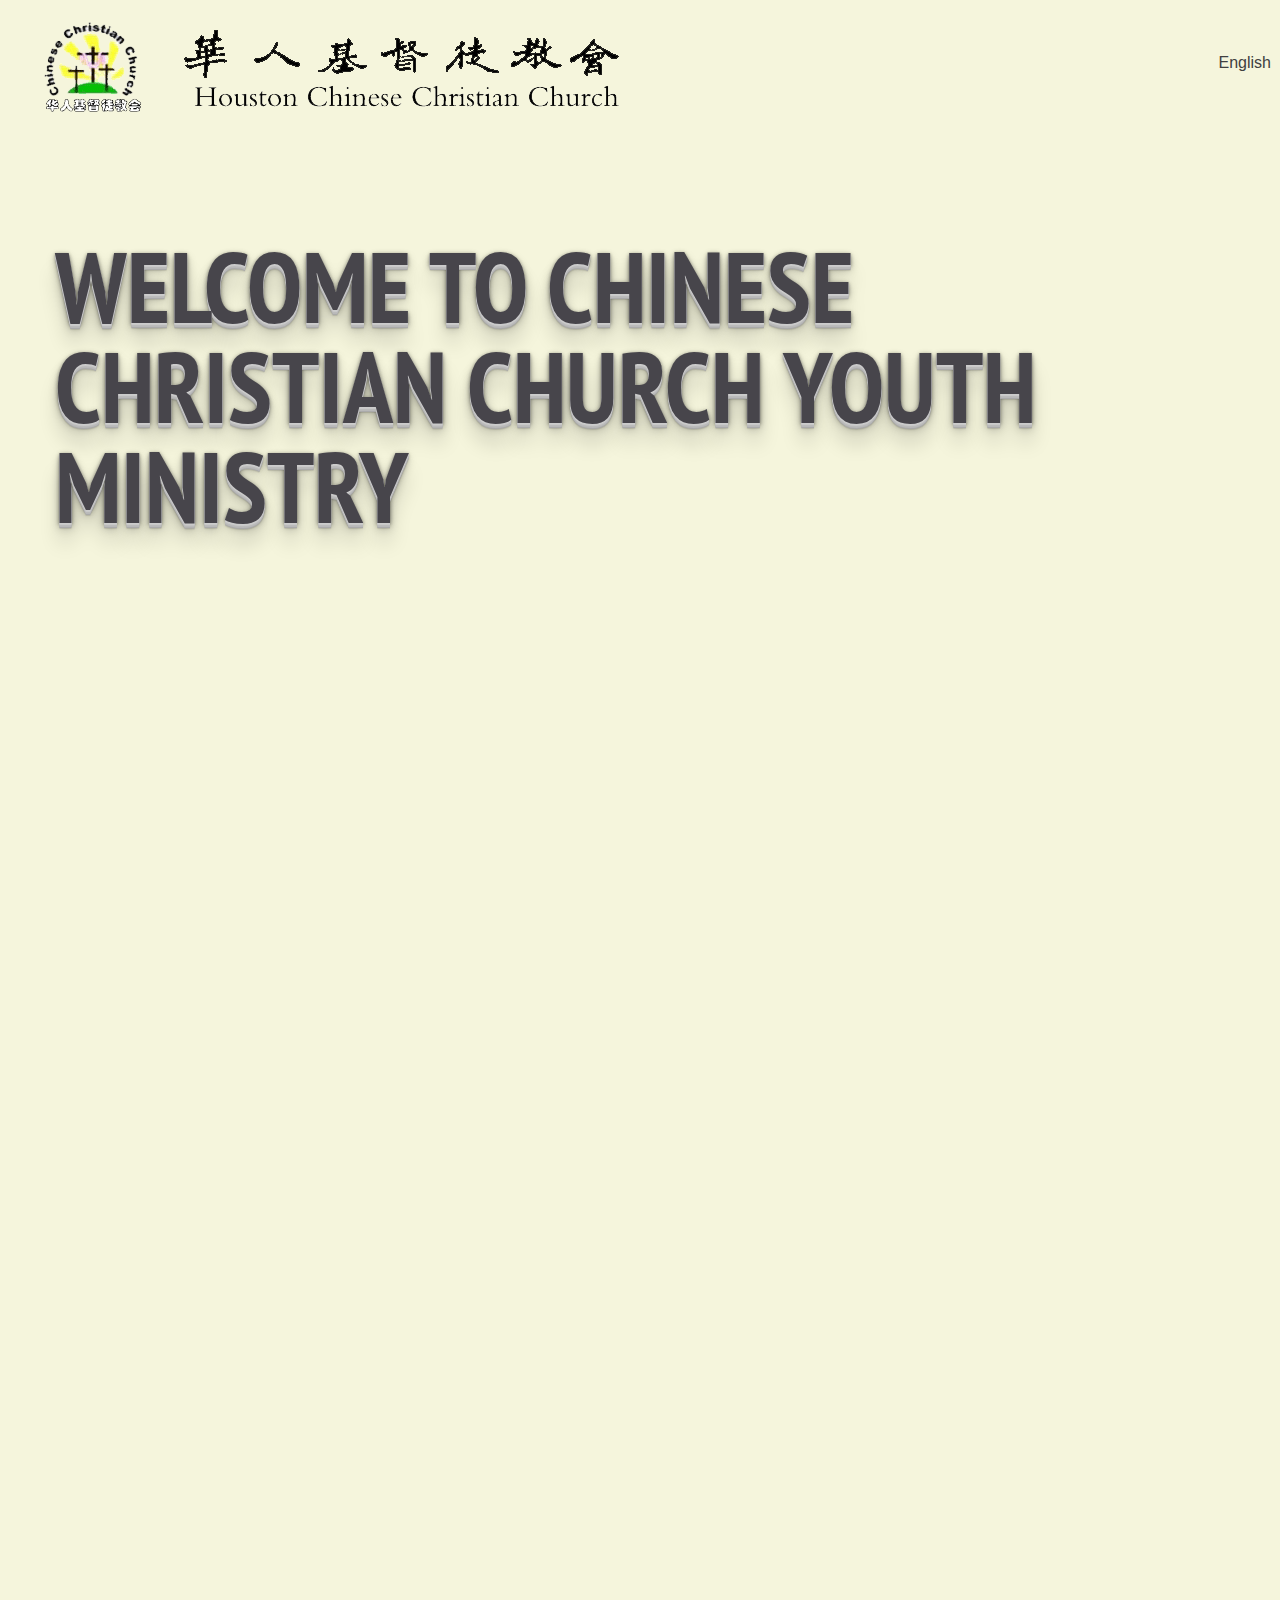
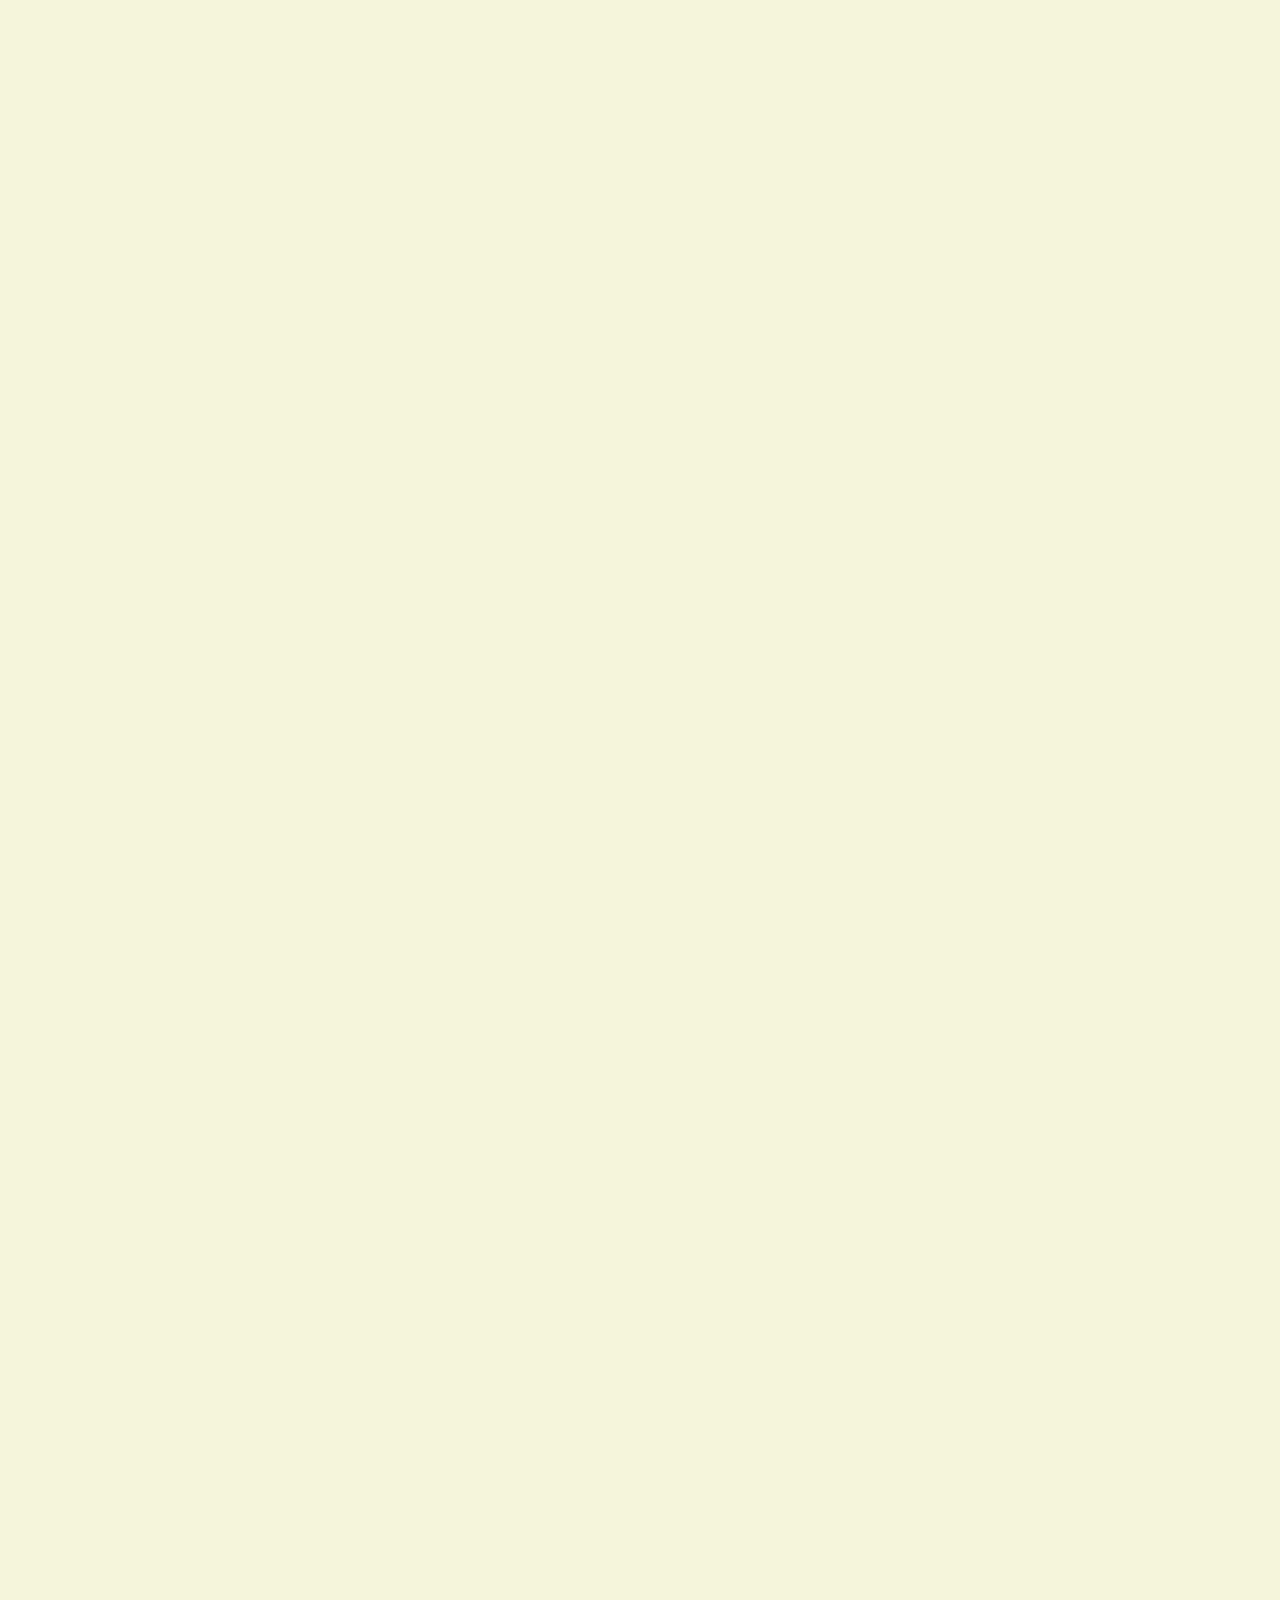
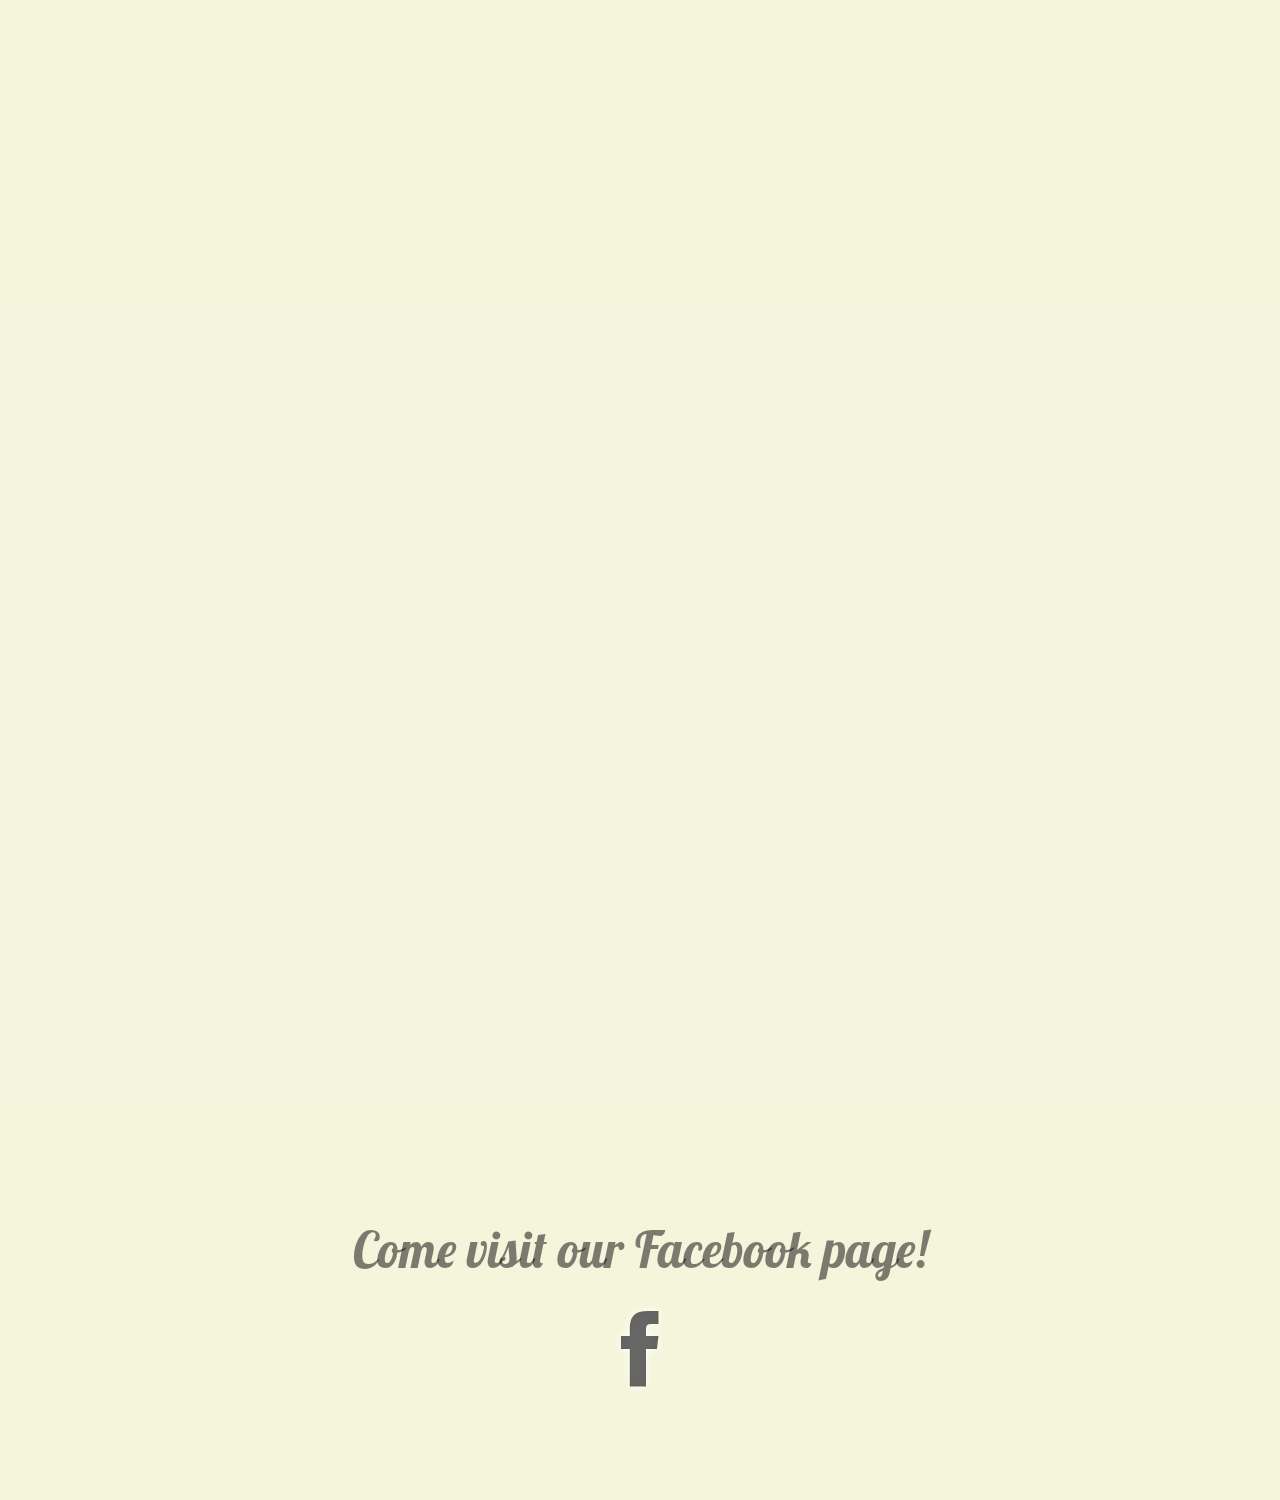
<file: index.html>
<!doctype html><html><head>  <meta charset="utf-8">  <meta name="keywords" content="">  <meta name="description" content="">  <meta name="viewport" content="width=device-width, initial-scale=1.0, viewport-fit=cover">  <link rel="shortcut icon" type="image/png" href="favicon.jpg">  <link rel="stylesheet" type="text/css" href="./css/bootstrap.min.css?6875"><link rel="stylesheet" type="text/css" href="style.css?8584"><link rel="stylesheet" type="text/css" href="./css/animate.min.css?4409"><link rel="stylesheet" type="text/css" href="./css/font-awesome.min.css"><link rel="stylesheet" type="text/css" href="./css/ionicons.min.css"><link href='https://fonts.googleapis.com/css?family=PT+Sans+Narrow:400,700&amp;subset=latin,latin-ext' rel='stylesheet' type='text/css'><link href='https://fonts.googleapis.com/css?family=Berkshire+Swash&amp;subset=latin,latin-ext' rel='stylesheet' type='text/css'><link href='https://fonts.googleapis.com/css?family=Josefin+Slab&amp;subset=latin,latin-ext' rel='stylesheet' type='text/css'><link href='https://fonts.googleapis.com/css?family=Lobster&amp;subset=latin,latin-ext' rel='stylesheet' type='text/css'>  <script src="./js/jquery-3.3.1.min.js?1943"></script><script src="./js/bootstrap.bundle.min.js?9342"></script><script src="./js/blocs.min.js?2553"></script><script src="./js/jquery.touchSwipe.min.js" defer></script><script src="./js/lazysizes.min.js" defer></script>  <title>Home</title>  <!-- Analytics --> <!-- Analytics END -->  </head><body><!-- Main container --><div class="page-container">  <!-- bloc-0 --><div class="bloc sticky-nav bgc-beige full-width-bloc l-bloc" id="bloc-0"><div class="container"><nav class="navbar row navbar-light navbar-expand-md"><a class="navbar-brand" href="index.html"><img src="img/houstonccclogo_transparent.png" alt="logo" width="828" height="100" /></a><button id="nav-toggle" type="button" class="ui-navbar-toggler navbar-toggler border-0 p-0 mr-md-0" data-toggle="collapse" data-target=".navbar-1" aria-expanded="false" aria-label="Toggle navigation"><span class="navbar-toggler-icon"></span></button><div class="collapse navbar-collapse navbar-1"><ul class="site-navigation nav navbar-nav ml-auto"><li class="nav-item"><a href="index.html" class="nav-link">English</a></li></ul></div></nav></div></div><!-- bloc-0 END --><!-- bloc-1 --><div class="bloc bgc-beige b-parallax bg-br-edge tc-black" id="bloc-1"><div class="container bloc-lg"><div class="row"><div class="col-sm-12"><h3 class="mg-md text-left mg-lg-sm threeD-t tc-outer-space animated puffIn bloc-1-h3">WELCOME TO CHINESE CHRISTIAN CHURCH YOUTH MINISTRY</h3><div id="carousel-14411" class="carousel slide animated fadeIn carousel-fade" data-ride="carousel"><ol class="carousel-indicators"><li data-target="#carousel-14411" data-slide-to="0" class="active"></li><li data-target="#carousel-14411" data-slide-to="1"></li><li data-target="#carousel-14411" data-slide-to="2"></li></ol><div class="carousel-inner"><div class="carousel-item active"><img class="d-inline-block w-100" src="img/20525998_1437050379707747_372588483700442316_n.jpg" /><div class="carousel-caption"></div></div><div class="carousel-item"><img class="d-inline-block w-100" src="img/basketball_game.jpeg" /><div class="carousel-caption"></div></div><div class="carousel-item"><img class="d-inline-block w-100" src="img/aunt_darlene_house.jpeg" /><div class="carousel-caption"></div></div></div><a class="carousel-control-prev carousel-nav-controls" href="#carousel-14411" role="button" data-slide="prev"><span class="fa fa-chevron-left"></span><span class="sr-only">Previous</span></a><a class="carousel-control-next carousel-nav-controls" href="#carousel-14411" role="button" data-slide="next"><span class="fa fa-chevron-right"></span><span class="sr-only">Next</span></a></div><h2 class="mg-md text-center animated fadeIn titletext bloc-1-h2 ">About our Group</h2><p class="animated fadeIn text-left mg-sm bloc-1-p">Welcome to the CCC Youth homepage!<br></p><p class="animated fadeIn text-left mg-sm bloc-1-p">If you would like to join us, you may come at any or all of these times!&nbsp;<br> <br>Youth Fellowship: Friday, 6:45pm-9pm (dinner provided)<br>Sunday Worship: 9:50am-11:20am<br>Sunday School: 11:40am-12:30pm <br> <br>We are devoted to:</p></div></div></div></div><!-- bloc-1 END --><!-- bloc-2 --><div class="bloc bgc-beige l-bloc" id="bloc-2"><div class="container"><div class="row animated fadeIn"><div class="col-md-4 col-sm-12"><div class="text-center"><span class="fa fa-heart icon-round icon-md"></span></div><h3 class="text-center mg-md">Love</h3><p class="text-center bloc-2-p">We love the lord!</p></div><div class="col-md-4 col-sm-12"><div class="text-center"><span class="fa fa-rocket icon-round icon-md"></span></div><h3 class="text-center mg-md">Grow <br></h3><p class="text-center bloc-2-p">We desire to grow in God!</p></div><div class="col-md-4 col-sm-12"><div class="text-center"><span class="fa fa-handshake-o icon-round icon-md"></span></div><h3 class="text-center mg-md">Serve<br></h3><p class="text-center bloc-2-p">We strive to serve the Lord in many different ways!</p></div></div></div></div><!-- bloc-2 END --><!-- bloc-3 --><div class="bloc bgc-beige tc-black d-bloc" id="bloc-3"><div class="container bloc-lg"><div class="row"><div class="col-sm-12"><h2 class="text-center mg-md animated fadeIn titletext bloc-3-h2 ">Meet our Board</h2><p class="sub-heading text-center animated fadeIn bloc-3-p">The board is the group of people that help manage our youth group.</p></div></div><div class="row voffset-lg animated fadeIn"><div class="col-md-2 col-sm-12"><img src="img/lazyload-ph.png" data-src="img/Li-En%20Jung%20Cropp.JPG" class="blocs-team-avatar img-fluid rounded-circle mx-auto d-block lazyload" width="161" height="150" /></div><div class="col-md-4 col-sm-12"><h3 class="mg-md">Li-En Jung</h3><p class="blocs-team-details bloc-3-p">Director of Youth Program</p><br><a href="https://www.facebook.com/lien.jung.10?sk=wall&amp;fref=gs&amp;dti=106237926127371&amp;hc_location=group_dialog" target="_blank"><span class="fa fa-facebook icon-lg float-left"></span></a></div><div class="col-md-2 col-sm-12"><img src="img/lazyload-ph.png" data-src="img/John.jpg" class="blocs-team-avatar img-fluid rounded-circle mx-auto d-block lazyload" height="170" width="175" /></div><div class="col-md-4 col-sm-12"><h3 class="mg-md">John Zhang</h3><p class="blocs-team-details bloc-3-p">Chair: He helps manage the youth group and keep it in order.</p><br><a href="https://www.facebook.com/profile.php?id=100009870483594" target="_blank"><span class="fa fa-facebook icon-lg"></span></a></div></div><div class="row voffset-lg animated fadeIn voffset"><div class="col-md-2 col-sm-12"><img src="img/lazyload-ph.png" data-src="img/adrieene_v2.jpeg" class="blocs-team-avatar img-fluid rounded-circle mx-auto d-block lazyload" height="170" width="175" /></div><div class="col-md-4 col-sm-12"><h3 class="mg-md">Adrienne Li</h3><p class="blocs-team-details bloc-3-p">Co-Chair: Assists the chair</p><br><a href="https://www.facebook.com/profile.php?id=100013198669401&amp;sk=wall&amp;fref=gs&amp;dti=106237926127371&amp;hc_location=group_dialog" target="_blank"><span class="fa fa-facebook icon-lg"></span></a></div><div class="col-md-2 col-sm-12"><img src="img/lazyload-ph.png" data-src="img/NolanV1.jpeg" class="blocs-team-avatar img-fluid rounded-circle mx-auto d-block lazyload" height="193" width="188" /></div><div class="col-md-4 col-sm-12"><h3 class="mg-md">Nolan Zeng</h3><p class="blocs-team-details bloc-3-p">Treasurer:&nbsp;</p><br><a href="index.html" target="_blank"><span class="fa fa-facebook icon-lg"></span></a></div></div><div class="row voffset-lg animated fadeIn"><div class="col-md-2 col-sm-12"><img src="img/lazyload-ph.png" data-src="img/placeholder-image.png" class="blocs-team-avatar rounded-circle mx-auto d-block lazyload " height="168" width="170" /></div><div class="col-md-4 col-sm-12"><h3 class="mg-md">Harry Fu</h3><p class="blocs-team-details bloc-3-p">Treasurer:</p><br><a href="https://www.facebook.com/profile.php?id=100013198669401&amp;sk=wall&amp;fref=gs&amp;dti=106237926127371&amp;hc_location=group_dialog" target="_blank"><span class="fa fa-facebook icon-lg"></span></a></div><div class="col-md-2 col-sm-12"><img src="img/lazyload-ph.png" data-src="img/NolanV1.jpeg" class="blocs-team-avatar img-fluid rounded-circle mx-auto d-block lazyload" height="193" width="188" /></div><div class="col-md-4 col-sm-12"><h3 class="mg-md">Jasmine Zeng</h3><p class="blocs-team-details bloc-3-p">Secretary: &nbsp;</p><br><a href="index.html" target="_blank"><span class="fa fa-facebook icon-lg"></span></a></div></div></div></div><!-- bloc-3 END --><!-- bloc-6 --><div class="bloc bgc-beige-2 l-bloc" id="bloc-6"><div class="container bloc-lg"><div class="row"><div class="col-sm-12"><h5 class="text-center mg-md animated fadeIn titletext bloc-6-h5">Photo Gallery!</h5></div></div><div class="row voffset animated fadeIn"><div class="col-md-3 col-sm-12"><a href="#" data-lightbox="img/WebistePhotoGalleryPics5.jpg" data-gallery-id="gallery-1"><img src="img/lazyload-ph.png" data-src="img/WebistePhotoGalleryPics5.jpg" class="img-fluid lazyload" /></a><h3 class="mg-md">Trip to Austin</h3><p>Our annual trips! We went to Austin to meet different Christians who we could fellowship with! Also to enjoy the city with our church buddies.</p></div><div class="col-md-3 col-sm-12"><a href="#" data-lightbox="img/WebistePhotoGalleryPics8.jpg" data-gallery-id="gallery-1"><img src="img/lazyload-ph.png" data-src="img/WebistePhotoGalleryPics8.jpg" class="img-fluid lazyload" /></a><h3 class="mg-md">Austin Fellowship</h3><p>At Austin, we didn&rsquo;t only look at famous monuments, we also worshipped the Lord!</p></div><div class="col-md-3 col-sm-12"><a href="#" data-lightbox="img/WebistePhotoGalleryPics3.jpg" data-gallery-id="gallery-1"><img src="img/lazyload-ph.png" data-src="img/WebistePhotoGalleryPics3.jpg" class="img-fluid lazyload" /></a><h3 class="mg-md">San Antonio Trip</h3><p>Our annual trips! We went to San Antonio to meet different Christians who we could fellowship with! Also to enjoy the city with our church buddies.</p></div><div class="col-md-3 col-sm-12"><img src="img/lazyload-ph.png" data-src="img/WebistePhotoGalleryPics6.jpg" class="img-fluid lazyload" /><h3 class="mg-md">Singing for the Church</h3><p>The Youth loves to prepare songs for the church to listen to!</p></div></div><div class="row voffset animated fadeIn"><div class="col-md-3 col-sm-12"><a href="#" data-lightbox="img/WebistePhotoGalleryPics1.jpg" data-gallery-id="gallery-1"><img src="img/lazyload-ph.png" data-src="img/WebistePhotoGalleryPics1.jpg" class="img-fluid lazyload" /></a><h3 class="mg-md">Trip to Austin</h3><p>In a park in Austin to snap a few pictures.</p></div><div class="col-md-3 col-sm-12"><a href="#" data-lightbox="img/WebistePhotoGalleryPics2.jpg" data-gallery-id="gallery-1"><img src="img/lazyload-ph.png" data-src="img/WebistePhotoGalleryPics2.jpg" class="img-fluid lazyload" /></a><h3 class="mg-md">Trip to Austin</h3><p>On the mountaintop in Austin.&nbsp;</p></div><div class="col-md-3 col-sm-12"><a href="#" data-lightbox="img/WebistePhotoGalleryPics7.jpg" data-gallery-id="gallery-1"><img src="img/lazyload-ph.png" data-src="img/WebistePhotoGalleryPics7.jpg" class="img-fluid lazyload" /></a><h3 class="mg-md">Trinity Pines</h3><p>A retreat to Trinity Pines let us worship the Lord in a new enviornent.</p></div><div class="col-md-3 col-sm-12"><a href="#" data-lightbox="img/WebistePhotoGalleryPics4.jpg" data-gallery-id="gallery-1"><img src="img/lazyload-ph.png" data-src="img/WebistePhotoGalleryPics4.jpg" class="img-fluid lazyload" /></a><h3 class="mg-md">Poster Event</h3><p>A poster competition! Who can make the best poster displaying their assigned page of the wordless book!</p></div></div></div></div><!-- bloc-6 END --><!-- ScrollToTop Button --><a class="bloc-button btn btn-d scrollToTop" onclick="scrollToTarget('1',this)"><span class="fa fa-chevron-up"></span></a><!-- ScrollToTop Button END--><!-- bloc-13 --><div class="bloc bgc-beige l-bloc" id="bloc-13"><div class="container bloc-lg"><div class="row"><div class="col-sm-12"><h3 class="mg-md text-center bloc-13-h3">Come visit our Facebook page! <br></h3><div class="text-center"><a class="social-lg" href="https://www.facebook.com/groups/106237926127371/?fb_dtsg_ag=AdzhEpOS8B-2zW39RTLm_6hzrd4v6-Ca735RYQtzNqaB6w%3AAdwCJvVHTl5Cb0cniWaT4x9zWr8f8CPIglqECamACIqScA" target="_blank"><span class="ion ion-social-facebook glow-t icon-xl"></span></a></div></div></div></div></div><!-- bloc-13 END --></div><!-- Main container END -->  <!-- Preloader --><div id="page-loading-blocs-notifaction" class="page-preloader"></div><!-- Preloader END --></body></html>
</file>
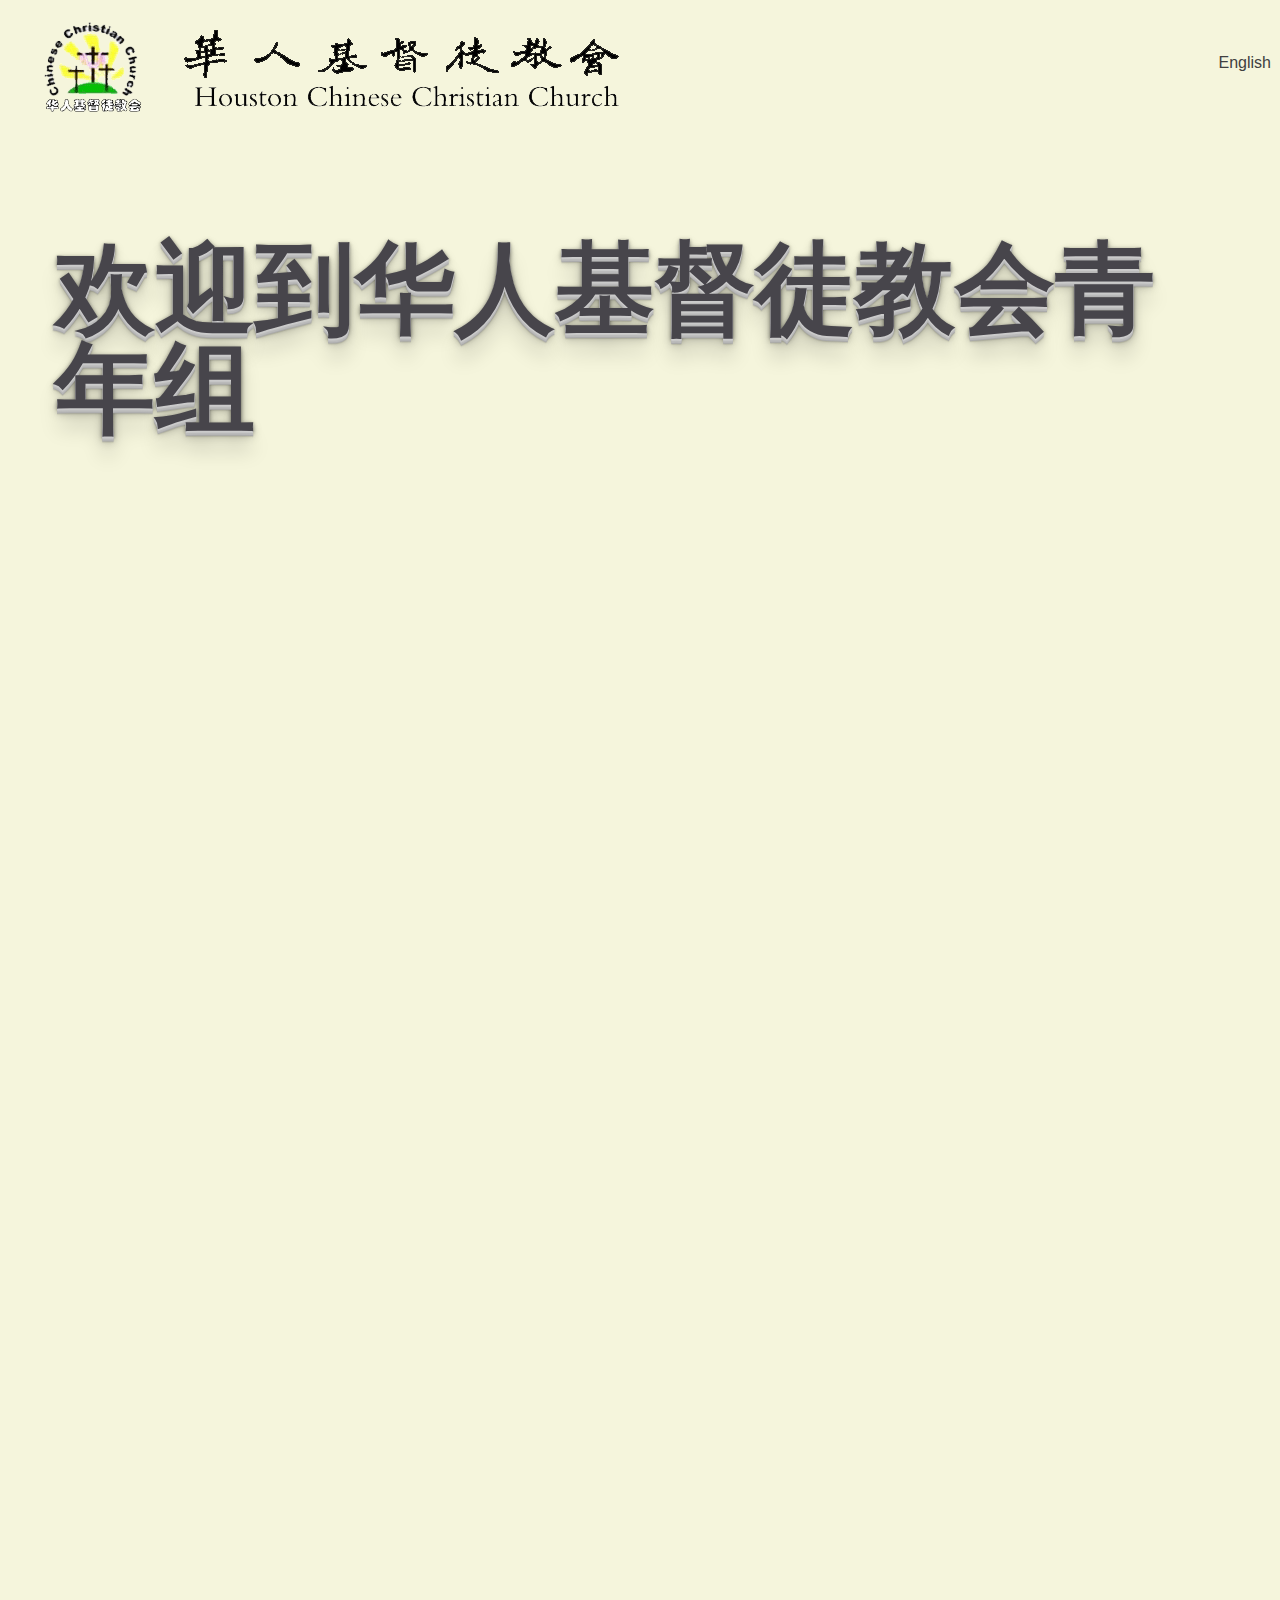
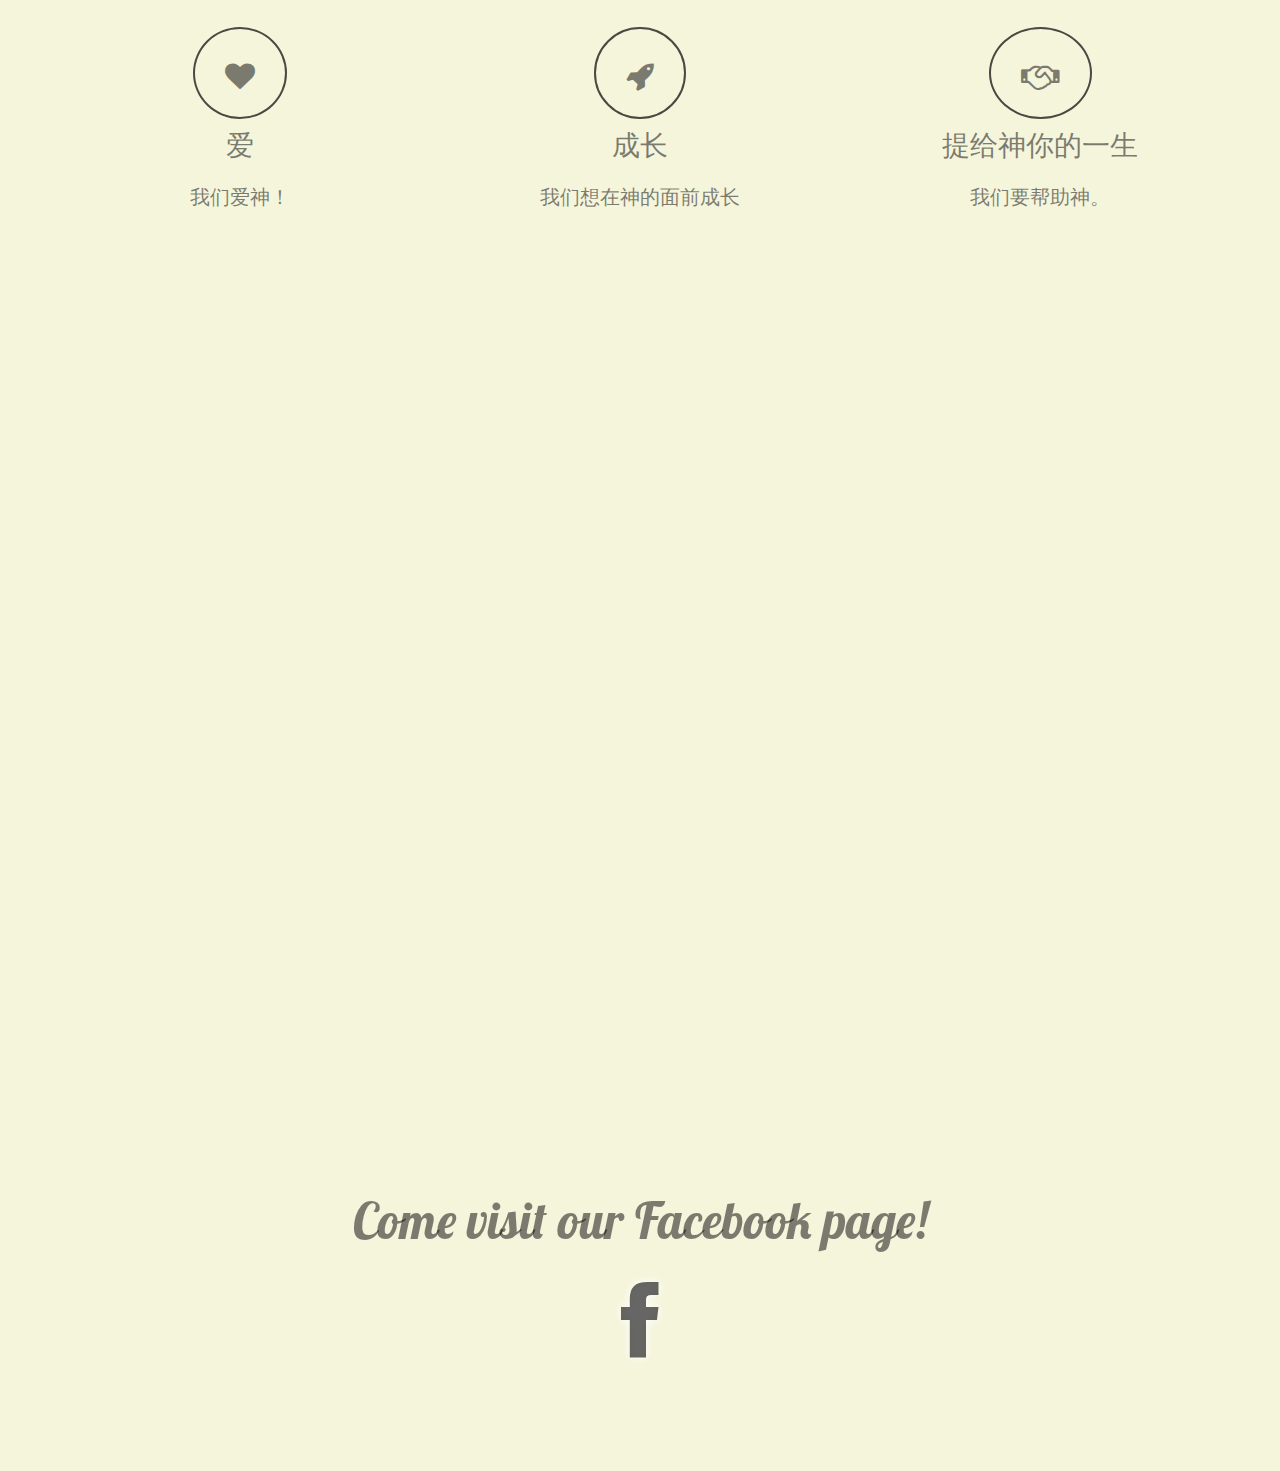
<file: chinese-simplified-page.html>
<!doctype html><html><head>  <meta charset="utf-8">  <meta name="keywords" content="">  <meta name="description" content="">  <meta name="viewport" content="width=device-width, initial-scale=1.0, viewport-fit=cover">  <link rel="shortcut icon" type="image/png" href="favicon.jpg">  <link rel="stylesheet" type="text/css" href="./css/bootstrap.min.css?990"><link rel="stylesheet" type="text/css" href="style.css?524"><link rel="stylesheet" type="text/css" href="./css/animate.min.css?8271"><link rel="stylesheet" type="text/css" href="./css/font-awesome.min.css"><link rel="stylesheet" type="text/css" href="./css/ionicons.min.css"><link href='https://fonts.googleapis.com/css?family=PT+Sans+Narrow:400,700&amp;subset=latin,latin-ext' rel='stylesheet' type='text/css'><link href='https://fonts.googleapis.com/css?family=Berkshire+Swash&amp;subset=latin,latin-ext' rel='stylesheet' type='text/css'><link href='https://fonts.googleapis.com/css?family=Josefin+Slab&amp;subset=latin,latin-ext' rel='stylesheet' type='text/css'><link href='https://fonts.googleapis.com/css?family=Lobster&amp;subset=latin,latin-ext' rel='stylesheet' type='text/css'>  <script src="./js/jquery-3.3.1.min.js?8154"></script><script src="./js/bootstrap.bundle.min.js?8471"></script><script src="./js/blocs.min.js?3246"></script><script src="./js/jquery.touchSwipe.min.js" defer></script><script src="./js/lazysizes.min.js" defer></script>  <title>Chinese Simplified Page</title>  <!-- Analytics --> <!-- Analytics END -->  </head><body><!-- Main container --><div class="page-container">  <!-- bloc-0 --><div class="bloc sticky-nav bgc-beige full-width-bloc l-bloc" id="bloc-0"><div class="container"><nav class="navbar row navbar-light navbar-expand-md"><a class="navbar-brand" href="index.html"><img src="img/houstonccclogo_transparent.png" alt="logo" width="828" height="100" /></a><button id="nav-toggle" type="button" class="ui-navbar-toggler navbar-toggler border-0 p-0 mr-md-0" data-toggle="collapse" data-target=".navbar-1" aria-expanded="false" aria-label="Toggle navigation"><span class="navbar-toggler-icon"></span></button><div class="collapse navbar-collapse navbar-1"><ul class="site-navigation nav navbar-nav ml-auto"><li class="nav-item"><a href="index.html" class="nav-link">English</a></li></ul></div></nav></div></div><!-- bloc-0 END --><!-- bloc-7 --><div class="bloc bgc-beige b-parallax bg-br-edge tc-outer-space l-bloc" id="bloc-7"><div class="container bloc-lg"><div class="row"><div class="col-sm-12"><h3 class="mg-md text-left mg-lg-sm threeD-t tc-outer-space animated puffIn bloc-7-h3">欢迎到华人基督徒教会青年组</h3><div id="carousel-11595" class="carousel slide animated fadeIn" data-ride="carousel"><ol class="carousel-indicators"><li data-target="#carousel-11595" data-slide-to="0" class="active"></li><li data-target="#carousel-11595" data-slide-to="1"></li><li data-target="#carousel-11595" data-slide-to="2"></li></ol><div class="carousel-inner"><div class="carousel-item active"><img class="d-inline-block w-100" src="img/20525998_1437050379707747_372588483700442316_n.jpg" /><div class="carousel-caption"></div></div><div class="carousel-item"><img class="d-inline-block w-100" src="img/basketball_game.jpeg" /><div class="carousel-caption"></div></div><div class="carousel-item"><img class="d-inline-block w-100" src="img/aunt_darlene_house.jpeg" /><div class="carousel-caption"></div></div></div><a class="carousel-control-prev carousel-nav-controls" href="#carousel-11595" role="button" data-slide="prev"><span class="fa fa-chevron-left"></span><span class="sr-only">Previous</span></a><a class="carousel-control-next carousel-nav-controls" href="#carousel-11595" role="button" data-slide="next"><span class="fa fa-chevron-right"></span><span class="sr-only">Next</span></a></div><h2 class="mg-md text-center tc-deep-chestnut animated fadeIn bloc-7-h2">关于我们</h2><p class="animated fadeIn text-left bloc-7-p">华人基督徒教会青年组！<br></p></div></div></div></div><!-- bloc-7 END --><!-- bloc-8 --><div class="bloc bgc-beige l-bloc" id="bloc-8"><div class="container"><div class="row"><div class="col-md-4 col-sm-12"><div class="text-center"><span class="fa fa-heart icon-round icon-md"></span></div><h3 class="text-center mg-md">爱</h3><p class="text-center bloc-8-p">我们爱神！</p></div><div class="col-md-4 col-sm-12"><div class="text-center"><span class="fa fa-rocket icon-round icon-md"></span></div><h3 class="text-center mg-md">成长</h3><p class="text-center bloc-8-p">我们想在神的面前成长</p></div><div class="col-md-4 col-sm-12"><div class="text-center"><span class="fa fa-handshake-o icon-round icon-md"></span></div><h3 class="text-center mg-md">提给神你的一生</h3><p class="text-center bloc-8-p">我们要帮助神。</p></div></div></div></div><!-- bloc-8 END --><!-- bloc-9 --><div class="bloc bgc-beige l-bloc" id="bloc-9"><div class="container bloc-lg"><div class="row"><div class="col-sm-12"><h2 class="text-center mg-md tc-deep-chestnut animated fadeIn bloc-9-h2">认识我们的领导人会议者</h2><p class="sub-heading text-center animated fadeIn bloc-9-p">领导会议者是帮助管理我们青年组。</p></div></div><div class="row voffset-lg animated fadeIn"><div class="col-md-2 col-sm-12"><img src="img/lazyload-ph.png" data-src="img/placeholder-user.png" class="blocs-team-avatar img-fluid rounded-circle mx-auto d-block lazyload" /></div><div class="col-md-4 col-sm-12"><h3 class="mg-md">Li-En Jung</h3><p class="blocs-team-details bloc-9-p">Position and job descritpion.</p><br><a href="index.html" target="_blank"><span class="fa fa-twitter icon-sm blocs-team-first-social"></span></a><a href="index.html" target="_blank"><span class="fa fa-facebook icon-sm"></span></a><a href="index.html" target="_blank"><span class="fa fa-dribbble icon-sm"></span></a></div><div class="col-md-2 col-sm-12"><img src="img/lazyload-ph.png" data-src="img/placeholder-user.png" class="blocs-team-avatar img-fluid rounded-circle mx-auto d-block lazyload" /></div><div class="col-md-4 col-sm-12"><h3 class="mg-md">John Zhang</h3><p class="blocs-team-details bloc-9-p">Position and job descritpion.</p><br><a href="index.html" target="_blank"><span class="fa fa-twitter icon-sm blocs-team-first-social"></span></a><a href="index.html" target="_blank"><span class="fa fa-facebook icon-sm"></span></a><a href="index.html" target="_blank"><span class="fa fa-dribbble icon-sm"></span></a></div></div><div class="row voffset-lg animated fadeIn"><div class="col-md-2 col-sm-12"><img src="img/lazyload-ph.png" data-src="img/placeholder-user.png" class="blocs-team-avatar img-fluid rounded-circle mx-auto d-block lazyload" /></div><div class="col-md-4 col-sm-12"><h3 class="mg-md">Position</h3><p class="blocs-team-details bloc-9-p">Position and job descritpion.</p><br><a href="index.html" target="_blank"><span class="fa fa-twitter icon-sm blocs-team-first-social"></span></a><a href="index.html" target="_blank"><span class="fa fa-facebook icon-sm"></span></a><a href="index.html" target="_blank"><span class="fa fa-dribbble icon-sm"></span></a></div><div class="col-md-2 col-sm-12"><img src="img/lazyload-ph.png" data-src="img/placeholder-user.png" class="blocs-team-avatar img-fluid rounded-circle mx-auto d-block lazyload" /></div><div class="col-md-4 col-sm-12"><h3 class="mg-md">Position</h3><p class="blocs-team-details bloc-9-p">Position and job descritpion.</p><br><a href="index.html" target="_blank"><span class="fa fa-twitter icon-sm blocs-team-first-social"></span></a><a href="index.html" target="_blank"><span class="fa fa-facebook icon-sm"></span></a><a href="index.html" target="_blank"><span class="fa fa-dribbble icon-sm"></span></a></div></div></div></div><!-- bloc-9 END --><!-- ScrollToTop Button --><a class="bloc-button btn btn-d scrollToTop" onclick="scrollToTarget('1',this)"><span class="fa fa-chevron-up"></span></a><!-- ScrollToTop Button END--><!-- bloc-13 --><div class="bloc bgc-beige l-bloc" id="bloc-13"><div class="container bloc-lg"><div class="row"><div class="col-sm-12"><h3 class="mg-md text-center bloc-13-h3">Come visit our Facebook page! <br></h3><div class="text-center"><a class="social-lg" href="https://www.facebook.com/groups/106237926127371/?fb_dtsg_ag=AdzhEpOS8B-2zW39RTLm_6hzrd4v6-Ca735RYQtzNqaB6w%3AAdwCJvVHTl5Cb0cniWaT4x9zWr8f8CPIglqECamACIqScA" target="_blank"><span class="ion ion-social-facebook glow-t icon-xl"></span></a></div></div></div></div></div><!-- bloc-13 END --></div><!-- Main container END -->  <!-- Preloader --><div id="page-loading-blocs-notifaction" class="page-preloader"></div><!-- Preloader END --></body></html>
</file>
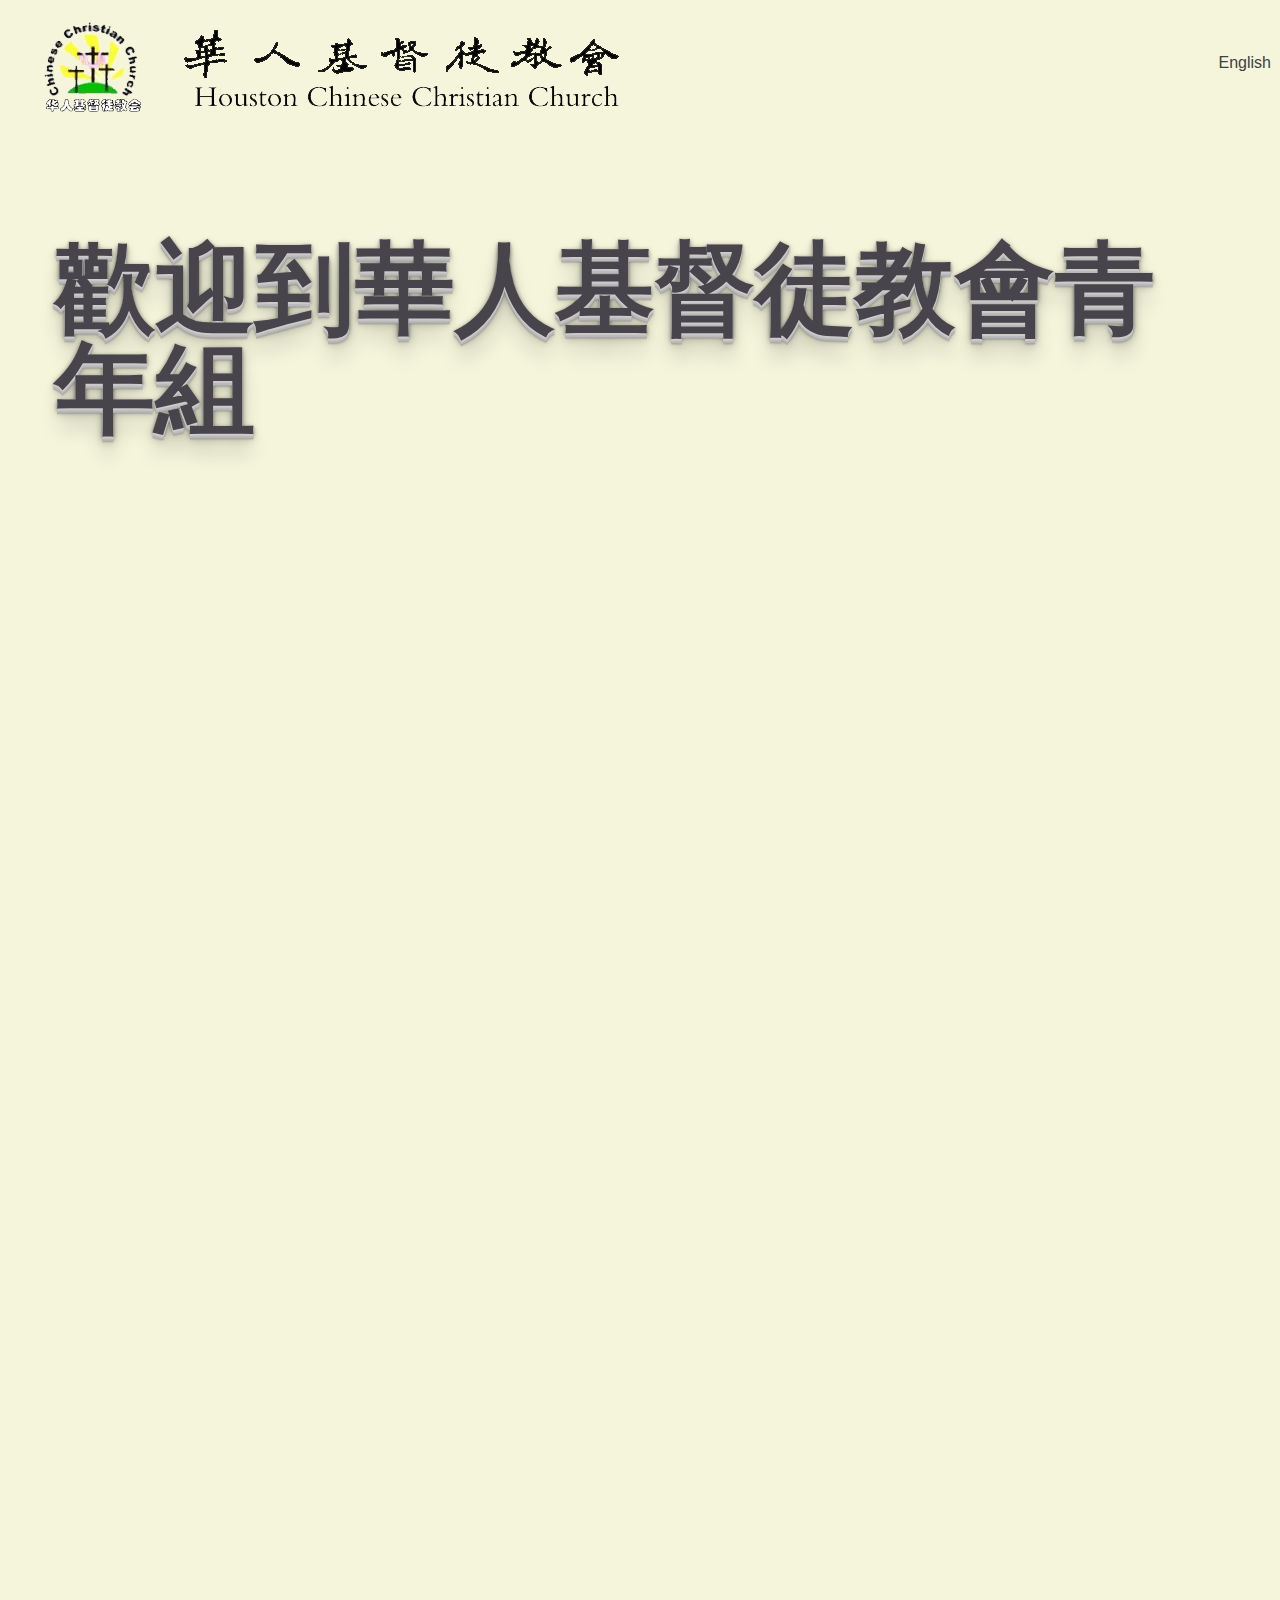
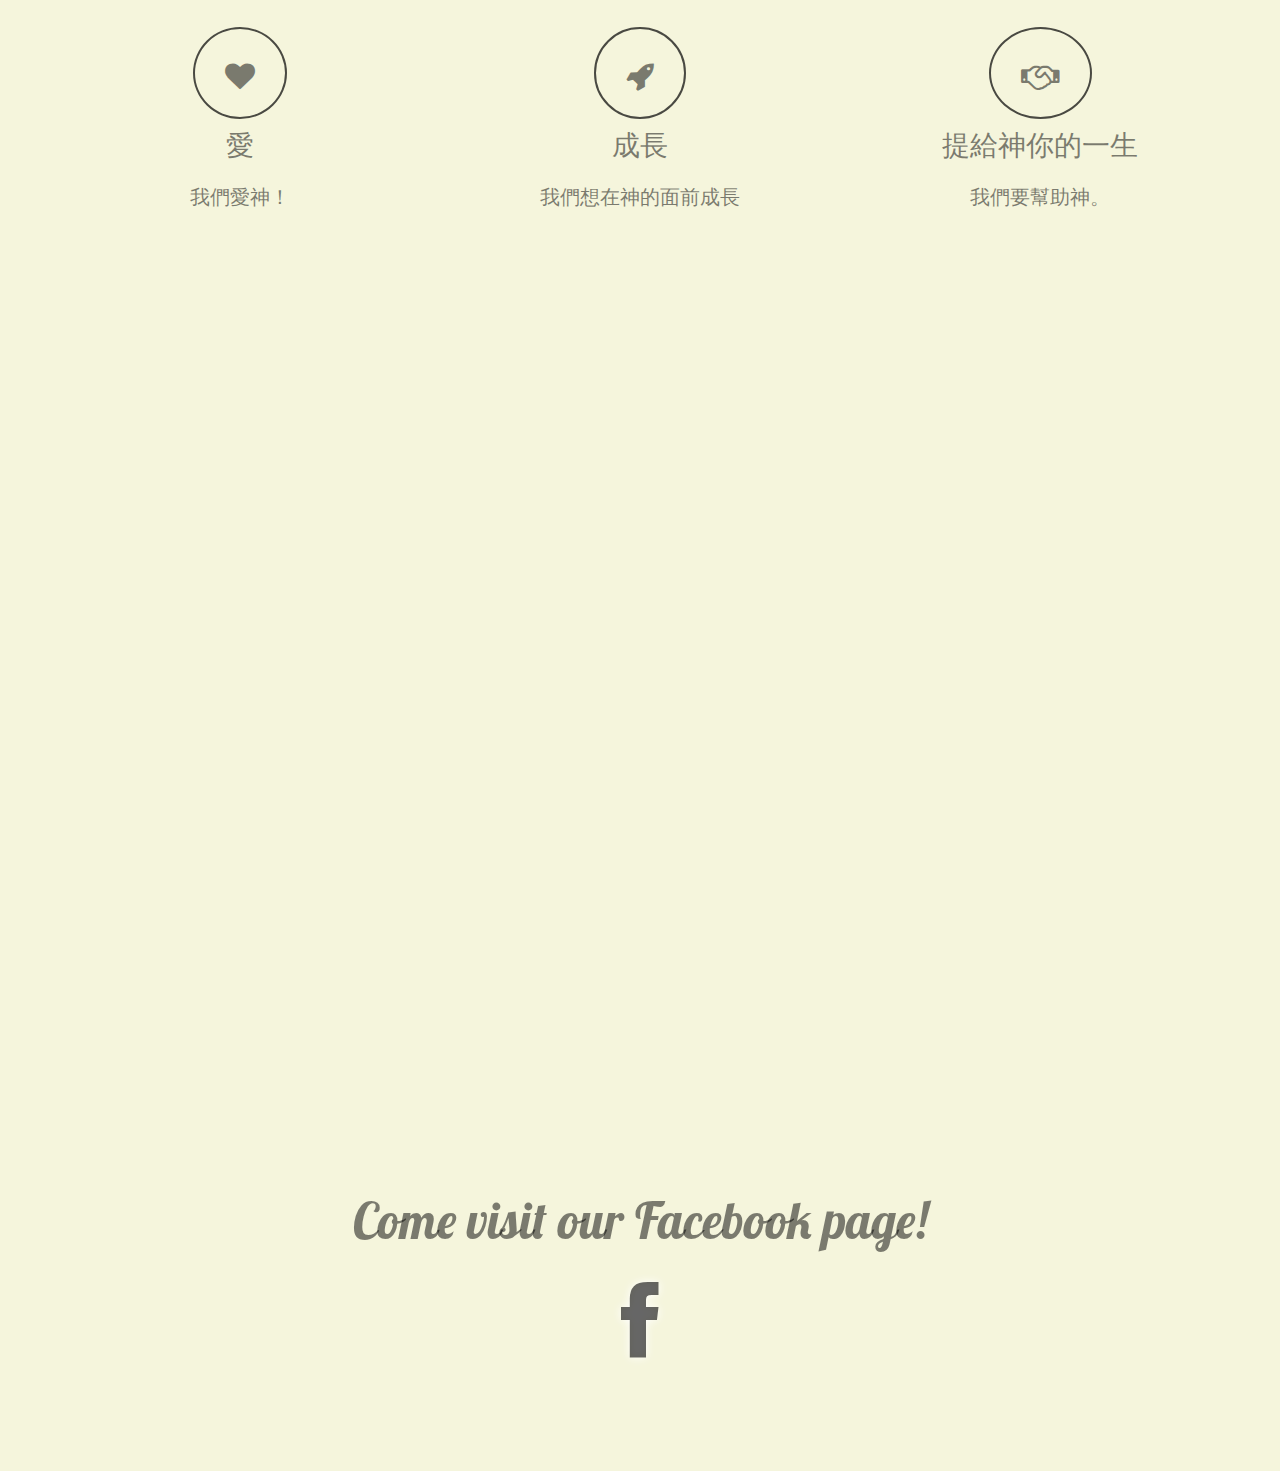
<file: chinese-traditional.html>
<!doctype html><html><head>  <meta charset="utf-8">  <meta name="keywords" content="">  <meta name="description" content="">  <meta name="viewport" content="width=device-width, initial-scale=1.0, viewport-fit=cover">  <link rel="shortcut icon" type="image/png" href="favicon.jpg">  <link rel="stylesheet" type="text/css" href="./css/bootstrap.min.css?6804"><link rel="stylesheet" type="text/css" href="style.css?5304"><link rel="stylesheet" type="text/css" href="./css/animate.min.css?685"><link rel="stylesheet" type="text/css" href="./css/font-awesome.min.css"><link rel="stylesheet" type="text/css" href="./css/ionicons.min.css"><link href='https://fonts.googleapis.com/css?family=PT+Sans+Narrow:400,700&amp;subset=latin,latin-ext' rel='stylesheet' type='text/css'><link href='https://fonts.googleapis.com/css?family=Berkshire+Swash&amp;subset=latin,latin-ext' rel='stylesheet' type='text/css'><link href='https://fonts.googleapis.com/css?family=Josefin+Slab&amp;subset=latin,latin-ext' rel='stylesheet' type='text/css'><link href='https://fonts.googleapis.com/css?family=Lobster&amp;subset=latin,latin-ext' rel='stylesheet' type='text/css'>  <script src="./js/jquery-3.3.1.min.js?7074"></script><script src="./js/bootstrap.bundle.min.js?7051"></script><script src="./js/blocs.min.js?2650"></script><script src="./js/jquery.touchSwipe.min.js" defer></script><script src="./js/lazysizes.min.js" defer></script>  <title>Chinese Traditional</title>  <!-- Analytics --> <!-- Analytics END -->  </head><body><!-- Main container --><div class="page-container">  <!-- bloc-0 --><div class="bloc sticky-nav bgc-beige full-width-bloc l-bloc" id="bloc-0"><div class="container"><nav class="navbar row navbar-light navbar-expand-md"><a class="navbar-brand" href="index.html"><img src="img/houstonccclogo_transparent.png" alt="logo" width="828" height="100" /></a><button id="nav-toggle" type="button" class="ui-navbar-toggler navbar-toggler border-0 p-0 mr-md-0" data-toggle="collapse" data-target=".navbar-1" aria-expanded="false" aria-label="Toggle navigation"><span class="navbar-toggler-icon"></span></button><div class="collapse navbar-collapse navbar-1"><ul class="site-navigation nav navbar-nav ml-auto"><li class="nav-item"><a href="index.html" class="nav-link">English</a></li></ul></div></nav></div></div><!-- bloc-0 END --><!-- bloc-10 --><div class="bloc bgc-beige b-parallax bg-br-edge tc-outer-space l-bloc" id="bloc-10"><div class="container bloc-lg"><div class="row"><div class="col-sm-12"><h3 class="mg-lg-sm tc-outer-space text-left mg-md threeD-t animated puffIn bloc-10-h3">歡迎到華人基督徒教會青年組</h3><div id="carousel-1" class="carousel slide animated fadeIn" data-ride="carousel"><ol class="carousel-indicators"><li data-target="#carousel-1" data-slide-to="0" class="active"></li><li data-target="#carousel-1" data-slide-to="1"></li><li data-target="#carousel-1" data-slide-to="2"></li></ol><div class="carousel-inner"><div class="carousel-item active"><img class="d-inline-block w-100" src="img/20525998_1437050379707747_372588483700442316_n.jpg" /><div class="carousel-caption"></div></div><div class="carousel-item"><img class="d-inline-block w-100" src="img/basketball_game.jpeg" /><div class="carousel-caption"></div></div><div class="carousel-item"><img class="d-inline-block w-100" src="img/aunt_darlene_house.jpeg" /><div class="carousel-caption"></div></div></div><a class="carousel-control-prev carousel-nav-controls" href="#carousel-1" role="button" data-slide="prev"><span class="fa fa-chevron-left"></span><span class="sr-only">Previous</span></a><a class="carousel-control-next carousel-nav-controls" href="#carousel-1" role="button" data-slide="next"><span class="fa fa-chevron-right"></span><span class="sr-only">Next</span></a></div><h2 class="mg-md text-center tc-deep-chestnut animated fadeIn bloc-10-h2">關於我們</h2><p class="animated fadeIn text-left bloc-10-p">華人基督徒教會青年組！<br></p></div></div></div></div><!-- bloc-10 END --><!-- bloc-11 --><div class="bloc bgc-beige l-bloc" id="bloc-11"><div class="container"><div class="row"><div class="col-md-4 col-sm-12"><div class="text-center"><span class="fa fa-heart icon-round icon-md"></span></div><h3 class="text-center mg-md">愛</h3><p class="text-center bloc-11-p">我們愛神！</p></div><div class="col-md-4 col-sm-12"><div class="text-center"><span class="fa fa-rocket icon-round icon-md"></span></div><h3 class="text-center mg-md">成長</h3><p class="text-center bloc-11-p">我們想在神的面前成長</p></div><div class="col-md-4 col-sm-12"><div class="text-center"><span class="fa fa-handshake-o icon-round icon-md"></span></div><h3 class="text-center mg-md">提給神你的一生</h3><p class="text-center bloc-11-p">我們要幫助神。</p></div></div></div></div><!-- bloc-11 END --><!-- bloc-12 --><div class="bloc bgc-beige l-bloc" id="bloc-12"><div class="container bloc-lg"><div class="row"><div class="col-sm-12"><h2 class="text-center mg-md tc-deep-chestnut animated fadeIn bloc-12-h2">認識我們的領導人會議者</h2><p class="sub-heading text-center animated fadeIn bloc-12-p">領導會議者是幫助管理我們青年組。</p></div></div><div class="row voffset-lg animated fadeIn"><div class="col-md-2 col-sm-12"><img src="img/lazyload-ph.png" data-src="img/placeholder-user.png" class="blocs-team-avatar img-fluid rounded-circle mx-auto d-block lazyload" /></div><div class="col-md-4 col-sm-12"><h3 class="mg-md">John Zhang</h3><p class="blocs-team-details bloc-12-p">Position and job descritpion.</p><br><a href="index.html" target="_blank"><span class="fa fa-twitter icon-sm blocs-team-first-social"></span></a><a href="index.html" target="_blank"><span class="fa fa-facebook icon-sm"></span></a><a href="index.html" target="_blank"><span class="fa fa-dribbble icon-sm"></span></a></div><div class="col-md-2 col-sm-12"><img src="img/lazyload-ph.png" data-src="img/placeholder-user.png" class="blocs-team-avatar img-fluid rounded-circle mx-auto d-block lazyload" /></div><div class="col-md-4 col-sm-12"><h3 class="mg-md">Adrienne Li</h3><p class="blocs-team-details bloc-12-p">Position and job descritpion.</p><br><a href="index.html" target="_blank"><span class="fa fa-twitter icon-sm blocs-team-first-social"></span></a><a href="index.html" target="_blank"><span class="fa fa-facebook icon-sm"></span></a><a href="index.html" target="_blank"><span class="fa fa-dribbble icon-sm"></span></a></div></div><div class="row voffset-lg animated fadeIn"><div class="col-md-2 col-sm-12"><img src="img/lazyload-ph.png" data-src="img/placeholder-user.png" class="blocs-team-avatar img-fluid rounded-circle mx-auto d-block lazyload" /></div><div class="col-md-4 col-sm-12"><h3 class="mg-md">Position</h3><p class="blocs-team-details bloc-12-p">Position and job descritpion.</p><br><a href="index.html" target="_blank"><span class="fa fa-twitter icon-sm blocs-team-first-social"></span></a><a href="index.html" target="_blank"><span class="fa fa-facebook icon-sm"></span></a><a href="index.html" target="_blank"><span class="fa fa-dribbble icon-sm"></span></a></div><div class="col-md-2 col-sm-12"><img src="img/lazyload-ph.png" data-src="img/placeholder-user.png" class="blocs-team-avatar img-fluid rounded-circle mx-auto d-block lazyload" /></div><div class="col-md-4 col-sm-12"><h3 class="mg-md">Position</h3><p class="blocs-team-details bloc-12-p">Position and job descritpion.</p><br><a href="index.html" target="_blank"><span class="fa fa-twitter icon-sm blocs-team-first-social"></span></a><a href="index.html" target="_blank"><span class="fa fa-facebook icon-sm"></span></a><a href="index.html" target="_blank"><span class="fa fa-dribbble icon-sm"></span></a></div></div></div></div><!-- bloc-12 END --><!-- ScrollToTop Button --><a class="bloc-button btn btn-d scrollToTop" onclick="scrollToTarget('1',this)"><span class="fa fa-chevron-up"></span></a><!-- ScrollToTop Button END--><!-- bloc-13 --><div class="bloc bgc-beige l-bloc" id="bloc-13"><div class="container bloc-lg"><div class="row"><div class="col-sm-12"><h3 class="mg-md text-center bloc-13-h3">Come visit our Facebook page! <br></h3><div class="text-center"><a class="social-lg" href="https://www.facebook.com/groups/106237926127371/?fb_dtsg_ag=AdzhEpOS8B-2zW39RTLm_6hzrd4v6-Ca735RYQtzNqaB6w%3AAdwCJvVHTl5Cb0cniWaT4x9zWr8f8CPIglqECamACIqScA" target="_blank"><span class="ion ion-social-facebook glow-t icon-xl"></span></a></div></div></div></div></div><!-- bloc-13 END --></div><!-- Main container END -->  <!-- Preloader --><div id="page-loading-blocs-notifaction" class="page-preloader"></div><!-- Preloader END --></body></html>
</file>
<file: style.css>
/*-----------------------------------------------------------------------------------
	    HoustonCCCYouthWebsite
        Built with Blocs
-----------------------------------------------------------------------------------*/

html{overflow-x: hidden;} 

body{
	margin:0;
	padding:0;
    background:#FFFFFF;
    overflow-x:hidden;
    -webkit-font-smoothing: antialiased;
    -moz-osx-font-smoothing: grayscale;
}
a,button{transition: background .3s ease-in-out;outline: none!important;} /* Prevent ugly blue glow on chrome and safari */
a:hover{text-decoration: none; cursor:pointer;}

.page-preloader{position: fixed;top: 0;bottom: 0;width: 100%;z-index:100000;background:#FFFFFF url("img/pageload-spinner.gif") no-repeat center center;}

/* = Blocs
-------------------------------------------------------------- */

.bloc{
	width:100%;
	clear:both;
	background: 50% 50% no-repeat;
	padding:0 50px;
	-webkit-background-size: cover;
	-moz-background-size: cover;
	-o-background-size: cover;
	background-size: cover;
	position:relative;
	display:inline-block;
}
.bloc .container{
	padding-left:0;
	padding-right:0;
}


/* Sizes */

.bloc-lg{
	padding:100px 50px;
}

/* = Full Width Blocs 
-------------------------------------------------------------- */

.full-width-bloc{
	padding-left:0;
	padding-right:0;
}
.full-width-bloc .container{
	width:100%;
	max-width:100%!important;
}
.full-width-bloc .carousel img{
	width:100%;
	height:auto;
}


/* Background Styles */

.bg-center,.bg-l-edge,.bg-r-edge,.bg-t-edge,.bg-b-edge,.bg-tl-edge,.bg-bl-edge,.bg-tr-edge,.bg-br-edge,.bg-repeat{
	-webkit-background-size: auto!important;
	-moz-background-size: auto!important;
	-o-background-size: auto!important;
	background-size: auto!important;
}
.bg-br-edge{
	background: bottom right no-repeat;
}


/* Background Effects */

.b-parallax{
	background-attachment:fixed;
}


/* Dark theme */

.d-bloc{
	color:rgba(255,255,255,.7);
}
.d-bloc button:hover{
	color:rgba(255,255,255,.9);
}
.d-bloc .icon-round,.d-bloc .icon-square,.d-bloc .icon-rounded,.d-bloc .icon-semi-rounded-a,.d-bloc .icon-semi-rounded-b{
	border-color:rgba(255,255,255,.9);
}
.d-bloc .divider-h span{
	border-color:rgba(255,255,255,.2);
}
.d-bloc .a-btn,.d-bloc .navbar a, .d-bloc a .icon-sm, .d-bloc a .icon-md, .d-bloc a .icon-lg, .d-bloc a .icon-xl, .d-bloc h1 a, .d-bloc h2 a, .d-bloc h3 a, .d-bloc h4 a, .d-bloc h5 a, .d-bloc h6 a, .d-bloc p a{
	color:rgba(255,255,255,.6);
}
.d-bloc .a-btn:hover,.d-bloc .navbar a:hover,.d-bloc a:hover .icon-sm, .d-bloc a:hover .icon-md, .d-bloc a:hover .icon-lg, .d-bloc a:hover .icon-xl, .d-bloc h1 a:hover, .d-bloc h2 a:hover, .d-bloc h3 a:hover, .d-bloc h4 a:hover, .d-bloc h5 a:hover, .d-bloc h6 a:hover, .d-bloc p a:hover{
	color:rgba(255,255,255,1);
}
.d-bloc .navbar-toggle .icon-bar{
	background:rgba(255,255,255,1);
}
.d-bloc .btn-wire,.d-bloc .btn-wire:hover{
	color:rgba(255,255,255,1);
	border-color:rgba(255,255,255,1);
}
.d-bloc .card{
	color:rgba(0,0,0,.5);
}
.d-bloc .card button:hover{
	color:rgba(0,0,0,.7);
}
.d-bloc .card icon{
	border-color:rgba(0,0,0,.7);
}
.d-bloc .card .divider-h span{
	border-color:rgba(0,0,0,.1);
}
.d-bloc .card .a-btn{
	color:rgba(0,0,0,.6);
}
.d-bloc .card .a-btn:hover{
	color:rgba(0,0,0,1);
}
.d-bloc .card .btn-wire, .d-bloc .card .btn-wire:hover{
	color:rgba(0,0,0,.7);
	border-color:rgba(0,0,0,.3);
}


/* Light theme */

.d-bloc .card,.l-bloc{
	color:rgba(0,0,0,.5);
}
.d-bloc .card button:hover,.l-bloc button:hover{
	color:rgba(0,0,0,.7);
}
.l-bloc .icon-round,.l-bloc .icon-square,.l-bloc .icon-rounded,.l-bloc .icon-semi-rounded-a,.l-bloc .icon-semi-rounded-b{
	border-color:rgba(0,0,0,.7);
}
.d-bloc .card .divider-h span,.l-bloc .divider-h span{
	border-color:rgba(0,0,0,.1);
}
.d-bloc .card .a-btn,.l-bloc .a-btn,.l-bloc .navbar a,.l-bloc a .icon-sm, .l-bloc a .icon-md, .l-bloc a .icon-lg, .l-bloc a .icon-xl, .l-bloc h1 a, .l-bloc h2 a, .l-bloc h3 a, .l-bloc h4 a, .l-bloc h5 a, .l-bloc h6 a, .l-bloc p a{
	color:rgba(0,0,0,.6);
}
.d-bloc .card .a-btn:hover,.l-bloc .a-btn:hover,.l-bloc .navbar a:hover, .l-bloc a:hover .icon-sm, .l-bloc a:hover .icon-md, .l-bloc a:hover .icon-lg, .l-bloc a:hover .icon-xl, .l-bloc h1 a:hover, .l-bloc h2 a:hover, .l-bloc h3 a:hover, .l-bloc h4 a:hover, .l-bloc h5 a:hover, .l-bloc h6 a:hover, .l-bloc p a:hover{
	color:rgba(0,0,0,1);
}
.l-bloc .navbar-toggle .icon-bar{
	color:rgba(0,0,0,.6);
}
.d-bloc .card .btn-wire,.d-bloc .card .btn-wire:hover,.l-bloc .btn-wire,.l-bloc .btn-wire:hover{
	color:rgba(0,0,0,.7);
	border-color:rgba(0,0,0,.3);
}

/* Row Margin Offsets */

.voffset{
	margin-top:30px;
}
.voffset-lg{
	margin-top:80px;
}


/* = NavBar
-------------------------------------------------------------- */

.hero .hero-nav{
	padding-left:inherit;
	padding-right:inherit;
}
/* = Sticky Nav
-------------------------------------------------------------- */

.sticky-nav.sticky{
	position:fixed;
	top:0;
	z-index:1000;
	box-shadow:0 1px 2px rgba(0,0,0,.3);
	 transition: all .2s ease-out;
}
/* Handle Multi Level Navigation */.navbar-light .navbar-nav .nav-link {
	color: rgb(64, 64, 64);
}
.btco-menu li > a {
	padding: 10px 15px;
	color: #000;
}
.btco-menu .active a:focus,.btco-menu li a:focus ,.navbar > .show > a:focus{
	background: transparent;
	outline: 0;
}
.dropdown-menu .show > .dropdown-toggle::after{
	transform: rotate(-90deg);
}

/* = Bric adjustment margins
-------------------------------------------------------------- */

.mg-sm{
	margin-top:10px;
	margin-bottom:5px;
}
.mg-md{
	margin-top:10px;
	margin-bottom:20px;
}

/* = Buttons
-------------------------------------------------------------- */

.btn-d,.btn-d:hover,.btn-d:focus{
	color:#FFF;
	background:rgba(0,0,0,.3);
}

/* Prevent ugly blue glow on chrome and safari */
button{
	outline: none!important;
}


/* = Icons
-------------------------------------------------------------- */
.icon-sm{
	font-size:18px!important;
}
.icon-md{
	font-size:30px!important;
}
.icon-lg{
	font-size:60px!important;
}
.icon-xl{
	font-size:100px!important;
}
.icon-round{
	margin:0 auto;
	border:2px solid transparent;
	border-radius: 50%;
	padding: 32px 30px 26px 30px;
	min-width:80px;
}
.icon-round.icon-md,.icon-square.icon-md,.icon-rounded.icon-md{
	min-width: 92px;
}
.icon-round.icon-lg,.icon-square.icon-lg,.icon-rounded.icon-lg{
	min-width: 122px;
}
.icon-round.icon-xl,.icon-square.icon-xl,.icon-rounded.icon-xl{
	min-width: 162px;
}


/* = Text & Icon Styles
-------------------------------------------------------------- */
.glow-t{
	text-shadow:0 0 10px #FFF;
}
.threeD-t{
	text-shadow:0 1px 0 #ccc,0 2px 0 #c9c9c9,0 3px 0 #bbb,0 4px 0 #b9b9b9, 0 5px 0 #aaa, 0 6px 1px rgba(0,0,0,.1), 0 0 5px rgba(0,0,0,.1), 0 1px 3px rgba(0,0,0,.3), 0 3px 5px rgba(0,0,0,.2), 0 5px 10px rgba(0,0,0,.25),0 20px 20px rgba(0,0,0,.15);
}


.card-sq, .card-sq .card-header, .card-sq .card-footer{
	border-radius:0;
}
.card-rd{
	border-radius:30px;
}
.card-rd .card-header{
	border-radius:29px 29px 0 0;
}
.card-rd .card-footer{
	border-radius:0 0 29px 29px;
}





/* ScrollToTop button */

.scrollToTop{
	width:40px;
	height:40px;
	position:fixed;
	bottom:20px;
	right:20px;
	opacity: 0;
	z-index: 500;
	transition: all .3s ease-in-out;
}
.scrollToTop span{
	margin-top: 6px;
}
.showScrollTop{
	font-size: 14px;
	opacity: 1;
}
/* = Lightbox
-------------------------------------------------------------- */

a[data-lightbox]{
	position: relative;
	display: block;
	text-align: center;
}
a[data-lightbox]:hover::before{
	content:"+";
	font-family: "HelveticaNeue-Light", "Helvetica Neue Light", "Helvetica Neue", Helvetica, Arial;
	font-size:32px;
	line-height: 42px;
	width:50px;
	height:50px;
	margin-left:-25px;
	border-radius: 50%;
	background:rgba(0,0,0,.6);
	color:#FFF;
	font-weight:100;
	z-index: 1;
	position: absolute;
	top: 50%;
	left: 50%;
	transform: translateY(-50%);
	-webkit-transform: translateY(-50%);
}
a[data-lightbox]:hover img{
	opacity: 0.6;
	-webkit-animation-fill-mode: none;
	animation-fill-mode:none;
}
.lightbox-caption{
	padding: 20px;
	color: #FFF;
	background: rgba(0,0,0,.5);
	position: absolute;
	left: 15px;
	right: 15px;
	bottom: 5px;
}
.close-lightbox{
	color:#FFF;
	font-size: 30px;
	position: absolute;
	top:20px;
	right:20px;
	z-index: 20;
	background:rgba(0,0,0,.5);
	border:none;
	line-height: 30px;
	padding:0 9px 5px;
	opacity: 0.3;
	border-radius:.25rem;
}
.close-lightbox:hover,.next-lightbox:hover, .prev-lightbox:hover{
	opacity: 1.0;
	color:#FFF;
}
.next-lightbox, .prev-lightbox{
	font-size:20px;
	color:rgba(255,255,255,.9);
	background:rgba(0,0,0,.5);
	transition: all .2s ease-in-out;
	position: absolute;
	top:45%;
	z-index:1;
	opacity: 0.4;
	border-radius:.25rem;
}
.next-lightbox{
	padding:6px 8px 1px 13px;
	right:25px;
}
.prev-lightbox{
	padding:6px 13px 1px 10px;
	left:25px;
}

/* = Custom Styling
-------------------------------------------------------------- */

h1,h2,h3,h4,h5,h6,p,label,.btn,a{
	font-family:"Helvetica";
}
.container{
	max-width:1170px;
}
.btnmoreinfo{
	padding:27px 27px 27px 27px;
	text-shadow:0px 0px 0px #000000;
	font-family:"Abril Fatface";
	color:transparent!important;
	font-size:20px;
	direction:rtl;
	text-decoration:none;
	font-style:italic;
	font-weight:bold;
	letter-spacing:0px;
	text-align:center;
	width:578px;
	float:initial;
	overflow:visible;
	margin:0px 0px 0px 0px;
	height:81px;
}
.titletext{
	font-family:"Berkshire Swash";
	color:#B8463C!important;
	font-style:italic;
	text-align:center;
	text-transform:capitalize;
	text-decoration:underline!important;
	letter-spacing:2px;
	padding:14px 14px 14px 14px;
}
.statement-bloc-text{
	line-height:38px;
	font-style:italic;
	font-size:28px;
	text-align:center;
	font-weight:lighter;
}
.bloc-group-text-vc{
	font-size:50px;
	margin-top:20%;
}
.personexpensesclass{
	width:384px;
	font-family:"Abril Fatface";
}
.bloc-13-h3{
	font-family: Lobster;
	font-size: 50px;
}
.bloc-1-h3{
	font-family: "PT Sans Narrow";
	font-weight: 700;
	font-size: 100px;
	line-height: 100px;
}
.bloc-1-h2{
	font-family: "Berkshire Swash";
	font-size: 85px;
}
.bloc-1-p{
	font-size: 25px;
}
.bloc-2-p{
	font-size: 20px;
}
.bloc-3-h2{
	font-family: "Berkshire Swash";
	font-size: 85px;
}
.bloc-3-p{
	font-size: 20px;
}
.bloc-5-h2{
	font-family: "Abril Fatface";
}
.bloc-5-p{
	line-height: 20px;
}
.bloc-6-h5{
	font-size: 80px;
}
.bloc-7-h3{
	font-family: "PT Sans Narrow";
	font-weight: 700;
	font-size: 100px;
	line-height: 100px;
}
.bloc-7-h2{
	font-family: "Josefin Slab";
	font-size: 85px;
}
.bloc-7-p{
	font-size: 30px;
}
.bloc-8-p{
	font-size: 20px;
}
.bloc-9-h2{
	font-family: "Berkshire Swash";
	font-size: 85px;
}
.bloc-9-p{
	font-size: 20px;
}
.bloc-10-h3{
	font-family: "PT Sans Narrow";
	font-weight: 700;
	font-size: 100px;
	line-height: 100px;
}
.bloc-10-h2{
	font-family: "Josefin Slab";
	font-size: 85px;
}
.bloc-10-p{
	font-size: 30px;
}
.bloc-11-p{
	font-size: 20px;
}
.bloc-12-h2{
	font-family: "Berkshire Swash";
	font-size: 85px;
}
.bloc-12-p{
	font-size: 20px;
}

/* = Colour
-------------------------------------------------------------- */

/* Background colour styles */

.bgc-beige{
	background-color:#F5F5DC;
}
.bgc-beige-2{
	background-color:#F5F5DD;
}

/* Text colour styles */

.tc-black{
	color:#000000!important;
}
.tc-outer-space{
	color:#47454B!important;
	!important}.tc-deep-chestnut{
	color:#B9473C!important;
}

/* Bloc image backgrounds */





/* = Mobile adjustments 
-------------------------------------------------------------- */
@media (max-width: 1024px)
{
    .bloc{
        padding-left: 20px; 
        padding-right: 20px;  
    }
    .bloc.full-width-bloc, .bloc-tile-2.full-width-bloc .container, .bloc-tile-3.full-width-bloc .container, .bloc-tile-4.full-width-bloc .container{
        padding-left: 0; 
        padding-right: 0;  
    }
}
@media only screen and (min-device-width : 768px) and (max-device-width : 1024px) and (orientation : landscape) {.b-parallax{background-attachment:scroll;}}
@media only screen and (min-device-width: 1024px) and (max-device-width: 1366px) and (-webkit-min-device-pixel-ratio: 1.5) {.b-parallax{background-attachment:scroll;}}
@media (max-width: 991px)
{
    .container{width:100%;}
    .b-parallax{background-attachment:scroll;}
    .page-container, #hero-bloc{overflow-x: hidden;position: relative;} /* Prevent unwanted side scroll on mobile */
    .bloc{padding-left: constant(safe-area-inset-left);padding-right: constant(safe-area-inset-right);} /* iPhone X Notch Support*/
    .bloc-group, .bloc-group .bloc{display:block;width:100%;}
}
@media (max-width: 767px)
{
    .page-container{
        overflow-x: hidden;
        position:relative;
    }
    .b-parallax{
        background-attachment:scroll;
    }
    
    .bloc-tile-2 .container, .bloc-tile-3 .container, .bloc-tile-4 .container{
        padding-left:0;padding-right:0;
    }
    .a-block{
        padding:0 10px;
    }
    .btn-dwn{
       display:none; 
    }
    .voffset{
        margin-top:5px;
    }
    .voffset-md{
        margin-top:20px;
    }
    .voffset-lg{
        margin-top:30px;
    }
    form{
        padding:5px;
    }
    .close-lightbox{
        display:inline-block;
    }
    .blocsapp-device-iphone5{
	   background-size: 216px 425px;
	   padding-top:60px;
	   width:216px;
	   height:425px;
    }
    .blocsapp-device-iphone5 img{
	   width: 180px;
	   height: 320px;
    }
}

@media (max-width: 991px){
	.tablet .btnmoreinfo, .mobile .btnmoreinfo{
	width:328px;
}
.tablet .bloc-group-text-vc, .mobile .bloc-group-text-vc{
	margin-top:0%;
}
.bloc-1-h3{
	font-size: 35px;
	line-height: 40px;
}
.bloc-7-h3{
	font-size: 35px;
	line-height: 40px;
}
.bloc-10-h3{
	font-size: 35px;
	line-height: 40px;
}
 }

@media (max-width: 767px){
	.mobile .blocs-team-avatar{
	max-width:280px;
}
.mobile .blocs-team-header{
	text-align:center;
}
.mobile .blocs-team-details{
	text-align:center;
}
.mobile .blocs-team-first-social{
	margin-left:41%;
}
.mobile .titletext{
	font-family:"Berkshire Swash";
}
.mobile .bloc-group-text-vc{
	margin-top:0%;
}
.bloc-1-h3{
	font-size: 30px;
	line-height: 40px;
}
.bloc-7-h3{
	font-size: 30px;
	line-height: 40px;
}
.bloc-10-h3{
	font-size: 30px;
	line-height: 40px;
}
 
/* Small Text Margin Offsets */
.mg-lg-sm{
	margin-top: 10px;
	 margin-bottom:40px;
}
}

@media (max-width: 575px){
	 }
</file>
